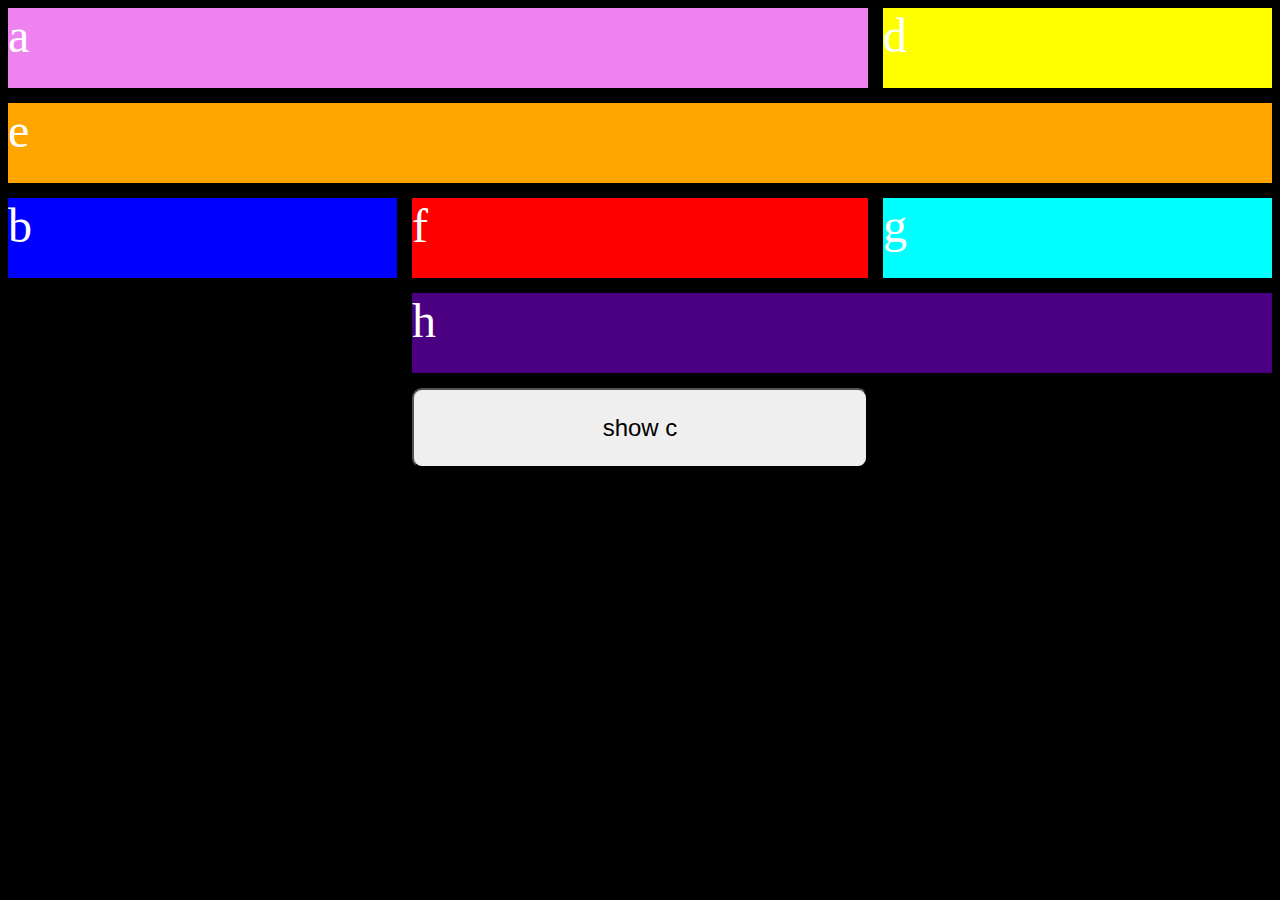
<file: follow up/index.html>
<!DOCTYPE html>
<html lang="en">
  <head>
    <meta charset="UTF-8" />
    <meta name="viewport" content="width=device-width, initial-scale=1.0" />
    <title>Document</title>
    <link rel="stylesheet" href="grid.css" />
  </head>
  <body>
    <!-- <p>
      welcome to my favourite website which is movie filled called
      <a href="http://yts.am" target="_blank">YTS.am</a>
    </p>
    <blockquote>
      <p><strong>this is the best torrent website for HD movies</strong></p>
      <cite>
        <em>DUH!</em>
        Me Obviously</cite
      >
    </blockquote> -->
    <div class="wrapper">
      <div class="a">a</div>
      <div class="b">b</div>
      <div class="c">c</div>
      <div class="d">d</div>
      <div class="e">e</div>
      <div class="f">f</div>
      <div class="g">g</div>
      <div class="h">h</div>
      <button>show c</button>
    </div>
    <script>
      var btn = document.querySelector("button");
      var divE = document.querySelector(".e");
      const hideC = "hide c";
      const showC = "show c";
      var showingC = false;

      btn.addEventListener("click", function (e) {
        divE.classList.toggle("show-c");
        if (showingC) {
          btn.innerText = showC;
        } else {
          btn.innerText = hideC;
        }
        showingC = !showingC;
      });
    </script>
  </body>
</html>
</file>
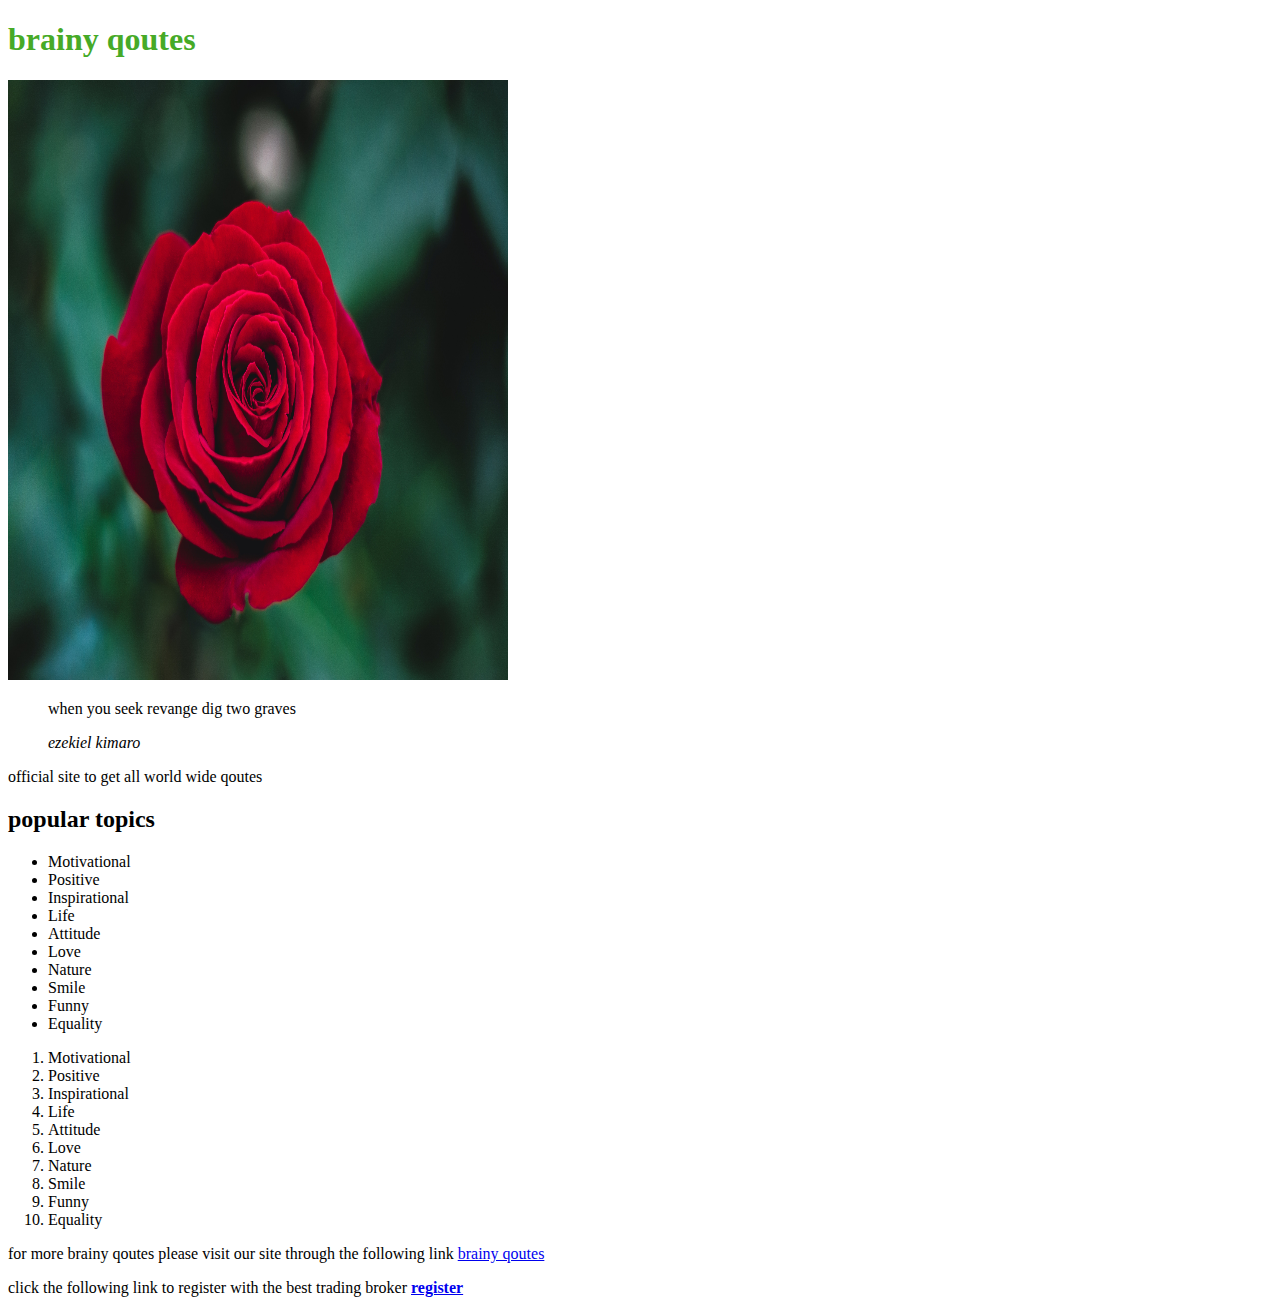
<file: kim day 1/index.html>
<!DOCTYPE html>
<html lang="en">
  <head>
    <meta charset="UTF-8" />
    <meta name="viewport" content="width=device-width, initial-scale=1.0" />
    <title>my first web page</title>
  </head>
  <body>
    <h1 style="color: rgb(70, 170, 39);" style="font: italic; ">
      brainy qoutes
    </h1>
    <img
      src="images/roseflower.jpg"
      width="500"
      height="600"
      alt="rose flower."
    />
    <blockquote>
      <p>when you seek revange dig two graves</p>
      <cite>ezekiel kimaro</cite>
    </blockquote>

    <p>official site to get all world wide qoutes</p>
    <h2>popular topics</h2>
    <ul>
      <li>Motivational</li>
      <li>Positive</li>
      <li>Inspirational</li>
      <li>Life</li>
      <li>Attitude</li>
      <li>Love</li>
      <li>Nature</li>
      <li>Smile</li>
      <li>Funny</li>
      <li>Equality</li>
    </ul>
    <ol>
      <li>Motivational</li>
      <li>Positive</li>
      <li>Inspirational</li>
      <li>Life</li>
      <li>Attitude</li>
      <li>Love</li>
      <li>Nature</li>
      <li>Smile</li>
      <li>Funny</li>
      <li>Equality</li>
    </ol>

    <p>
      for more brainy qoutes please visit our site through the following link
      <a href="https://www.brainyquote.com/">brainy qoutes</a>
    </p>
    <p>
      click the following link to register with the best trading broker
      <a
        href="https://justforex.com/landing/trading-legends-contest?ref=202505"
        target="_blank"
        ><strong>register</strong></a
      >
    </p>
  </body>
</html>
</file>
<file: follow up/grid.css>
body {
  background-color: black;
  font-size: 3rem;
  color: white;
}

div {
  height: 80px;
}

.a {
  background-color: violet;
}

.b {
  background-color: blue;
}

.c {
  background-color: green;
}

.d {
  background-color: yellow;
}

.e {
  background-color: orange;
}

.f {
  background-color: red;
}

.g {
  background-color: cyan;
}

.h {
  background-color: indigo;
}

.wrapper {
  display: grid;
  gap: 15px;
  grid-template-areas:
    "a a b"
    "c c c"
    "d e f"
    "g h h"
    ". t .";
}

.a {
  grid-area: a;
}

.c {
  grid-area: c;
}

.h {
  grid-area: h;
}

.b {
  grid-area: d;
}

.g {
  grid-area: f;
}

.e {
  grid-area: c;
}

button {
  grid-area: t;
  height: 80px;
  border-radius: 10px;
  font-size: 1.5rem;
}

.show-c {
  display: none;
}
</file>
